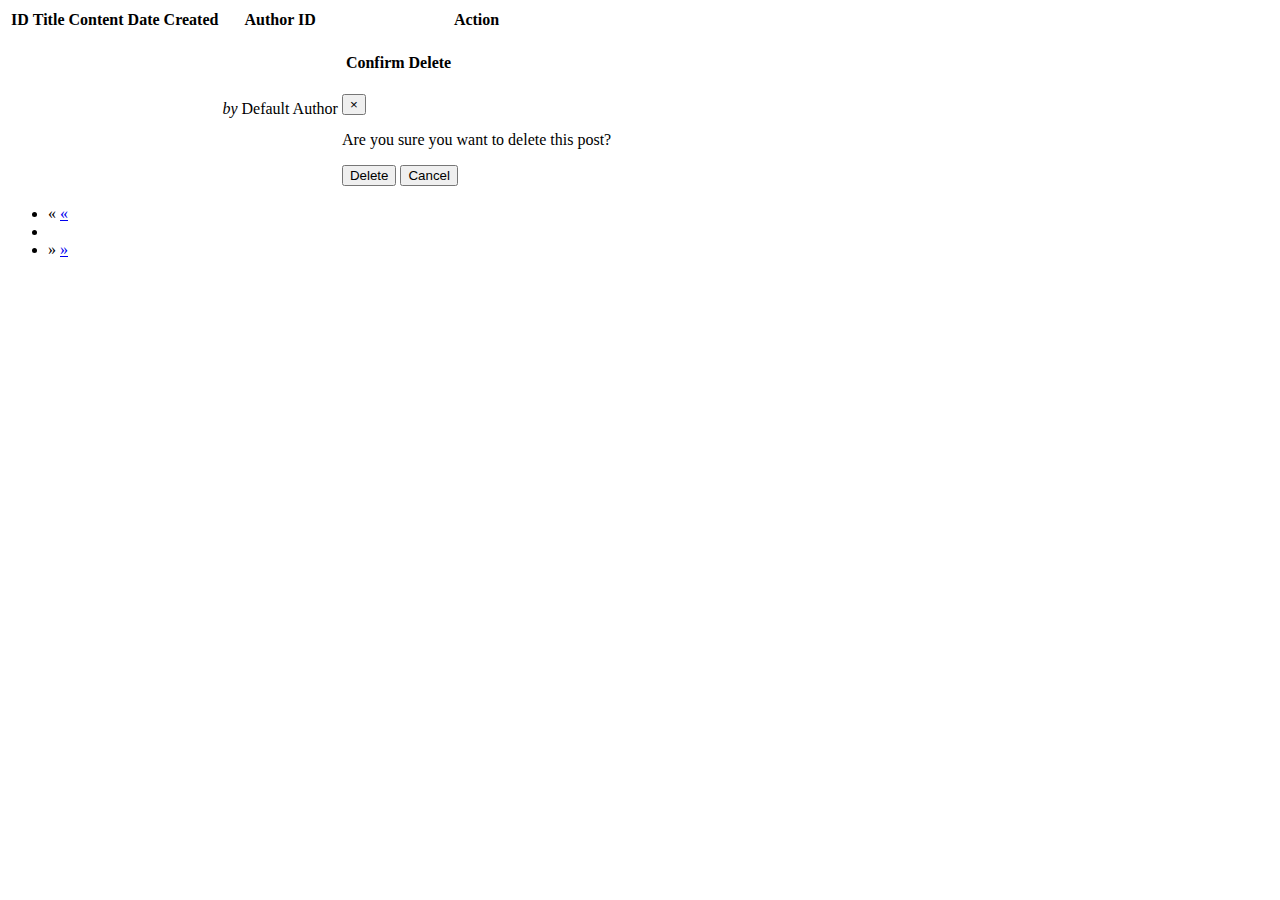
<file: src/main/resources/templates/posts/index.html>
<!DOCTYPE html>
<html xmlns:th="http://www.thymeleaf.org">
<head th:replace="layout::site-head">
    <title>Welcome to My Kitchen</title>
</head>
<body>
<header th:replace="layout::site-header"></header>

<div class="container">
    <table class="table table-hover">
        <thead>
        <tr>
            <th>ID</th>
            <th>Title</th>
            <th>Content</th>
            <th>Date Created</th>
            <th>Author ID</th>
            <th class="text-center" sec:authorize="hasAuthority('ADMIN')">Action</th>
        </tr>
        </thead>
        <tbody>
        <tr th:each="p : ${posts}">
            <td th:text="${p.id}"></td>
            <td th:text="${p.title}"></td>
            <td th:text="${p.body}"></td>
            <td th:text="${#dates.format(p.date, 'dd-MMM-yyyy')}"></td>
            <td>
				<span th:if="${p.author}" th:remove="tag">
	          		<i>by</i>
					<span th:text="${p.author.fullName != null ? p.author.fullName : p.author.username}">Default Author</span>
				</span>
            </td>
            <td class="text-center" sec:authorize="hasAuthority('ADMIN')">
                <a href="#" th:href="@{/posts/edit/{id}/(id=${p.id})}"><span class="fa fa-edit"></span></a>
                <a href="#" role="button" data-toggle="modal" data-target="#myModal"><span class="fa fa-trash"></span></a>
                <!-- The Modal -->
                <div class="modal fade" id="myModal">
                    <div class="modal-dialog">
                        <div class="modal-content">
                            <!-- Modal Header -->
                            <div class="modal-header">
                                <h4 class="modal-title"><span class="fa fa-trash"></span>&nbsp;Confirm Delete</h4>
                                <button type="button" class="close" data-dismiss="modal">&times;</button>
                            </div>
                            <div class="modal-body">
                                <p>Are you sure you want to delete this post? </p>
                            </div>
                            <!-- Modal footer -->
                            <div class="modal-footer">
                                <a th:href="@{'/posts/delete/'+${p.id}}"><button type="button" class="btn btn-danger">Delete</button></a>
                                <button type="button" class="btn btn-default" data-dismiss="modal">Cancel</button>
                            </div>
                        </div>
                    </div>
                </div>
            </td>
        </tr>
        </tbody>
    </table>
    <div class="row">
        <div class="col-md-12">
            <ul class="pagination justify-content-center">
                <!-- Send this if you want to let users to change page size property
                <li th:class="${posts.number eq 0} ? 'page-item disabled' : 'page-item'">
                    <a class="page-link" th:if="${not posts.first}" th:href="@{${'/posts'}(page=${posts.number-1},size=${posts.size})}">Previous</a>
                    <a class="page-link" th:if="${posts.first}" href="#">Previous</a>
                </li>
                -->

                <li th:class="${posts.number eq 0} ? 'page-item disabled' : 'page-item'">
                    <a class="page-link" th:if="${not posts.first}" th:href="@{${'/posts'}(page=${posts.number-1})}">&laquo;</a>
                    <a class="page-link" th:if="${posts.first}" href="#">&laquo;</a>
                </li>

                <li th:each="pageNo : ${#numbers.sequence(0, posts.totalPages - 1)}" th:class="${posts.number eq pageNo} ?
                'page-item active' : 'page-item'">
                    <a class="page-link" th:if="${posts.number  eq pageNo}" href="#">
                        <span th:text="${pageNo + 1}"></span>
                    </a>
                    <a class="page-link" th:if="${not (posts.number  eq pageNo)}" th:href="@{${'/posts'}(page=${pageNo})}">
                        <span th:text="${pageNo + 1}"></span>
                    </a>

                </li>
                <li th:class="${posts.number + 1 ge posts.totalPages} ? 'page-item disabled' : 'page-item'">
                    <a class="page-link" th:if="${not posts.last}" th:href="@{${'/posts'}(page=${posts.number+1})}">&raquo;</a>
                    <a class="page-link" th:if="${posts.last}" href="#">&raquo;</a>
                </li>
            </ul><!-- ./ pagination -->
        </div><!-- ./ col-md-7 -->
    </div><!-- ./ row -->
</div><!-- ./ container -->
<!-- The footer coming from layout -->
<footer th:replace="layout::site-footer"></footer>
</body>
</html>
</file>
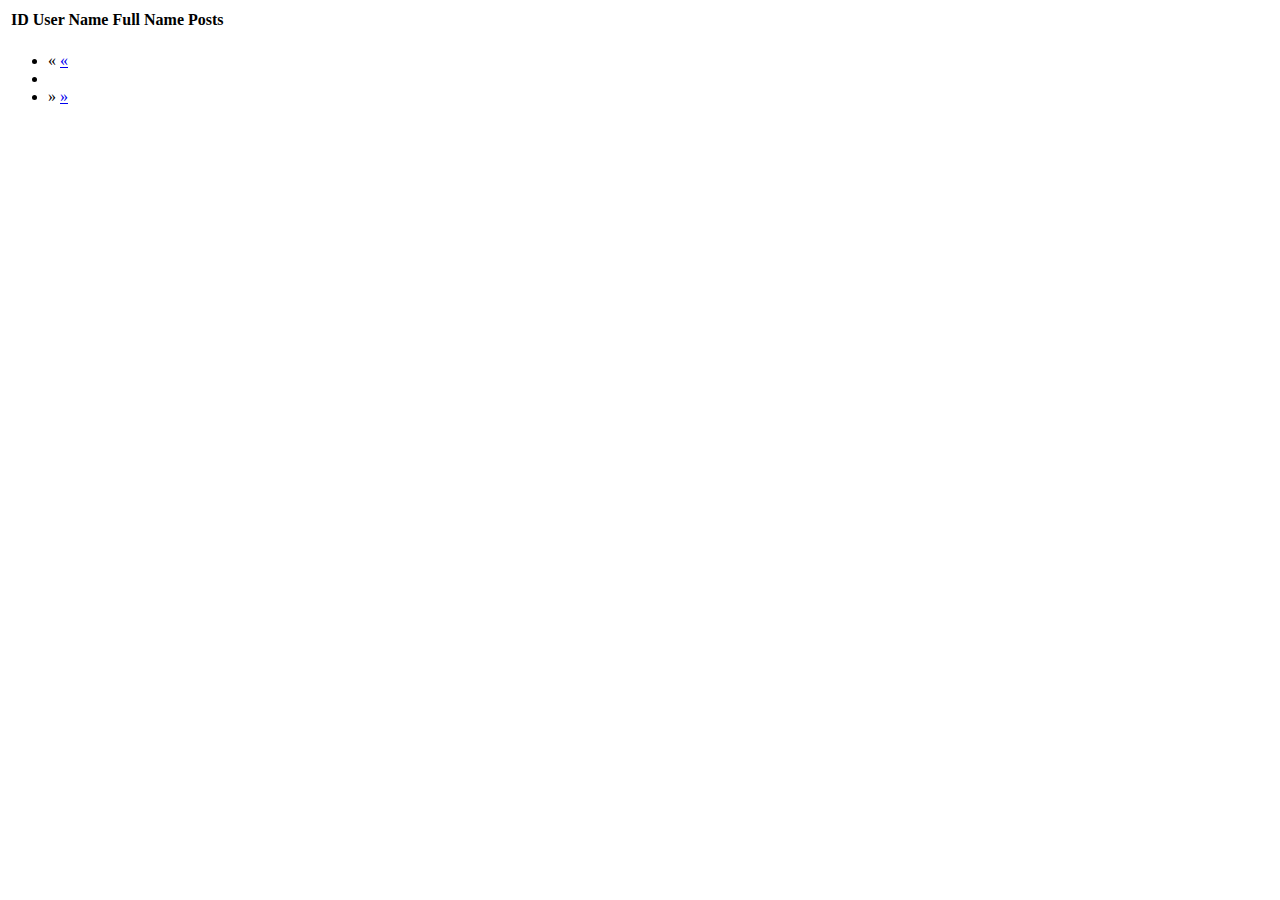
<file: src/main/resources/templates/users/index.html>
<!DOCTYPE html>
<html xmlns:th="http://www.thymeleaf.org">
<head th:replace="layout::site-head">
    <title>Welcome to Spring MVC Blog</title>
</head>
<body>
<header th:replace="layout::site-header"></header>

<div class="container">
    <table class="table table-hover">
        <thead>
        <tr>
            <th>ID</th>
            <th>User Name</th>
            <th>Full Name</th>
            <th>Posts</th>
        </tr>
        </thead>
        <tbody>
        <tr th:each="u : ${users}">
            <td th:text="${u.id}"></td>
            <td th:text="${u.userName}"></td>
            <td th:text="${u.fullName}"></td>
            <td th:text="${#lists.size(u.posts)}"></td>
        </tr>
        </tbody>
    </table>
    <div class="row">
        <div class="col-md-12">
            <ul class="pagination justify-content-center">
                <!-- Send this if you want to let users to change page size property
                <li th:class="${posts.number eq 0} ? 'page-item disabled' : 'page-item'">
                    <a class="page-link" th:if="${not posts.first}" th:href="@{${'/posts'}(page=${posts.number-1},size=${posts.size})}">Previous</a>
                    <a class="page-link" th:if="${posts.first}" href="#">Previous</a>
                </li>
                -->

                <li th:class="${users.number eq 0} ? 'page-item disabled' : 'page-item'">
                    <a class="page-link" th:if="${not users.first}" th:href="@{${'/users'}(page=${users.number-1})}">&laquo;</a>
                    <a class="page-link" th:if="${users.first}" href="#">&laquo;</a>
                </li>

                <li th:each="pageNo : ${#numbers.sequence(0, users.totalPages - 1)}" th:class="${users.number eq pageNo} ? 'page-item active' : 'page-item'">
                    <a class="page-link" th:if="${users.number  eq pageNo}" href="#">
                        <span th:text="${pageNo + 1}"></span>
                    </a>
                    <a class="page-link" th:if="${not (users.number  eq pageNo)}" th:href="@{${'/users'}(page=${pageNo})}">
                        <span th:text="${pageNo + 1}"></span>
                    </a>

                </li>
                <li th:class="${users.number + 1 ge users.totalPages} ? 'page-item disabled' : 'page-item'">
                    <a class="page-link" th:if="${not users.last}" th:href="@{${'/users'}(page=${users.number+1})}">&raquo;</a>
                    <a class="page-link" th:if="${users.last}" href="#">&raquo;</a>
                </li>
            </ul><!-- ./ pagination -->
        </div><!-- ./ col-md-7 -->
    </div><!-- ./ row -->
</div><!-- ./ container -->
<!-- The footer coming from layout -->
<footer th:replace="layout::site-footer"></footer>
</body>
</html>
</file>
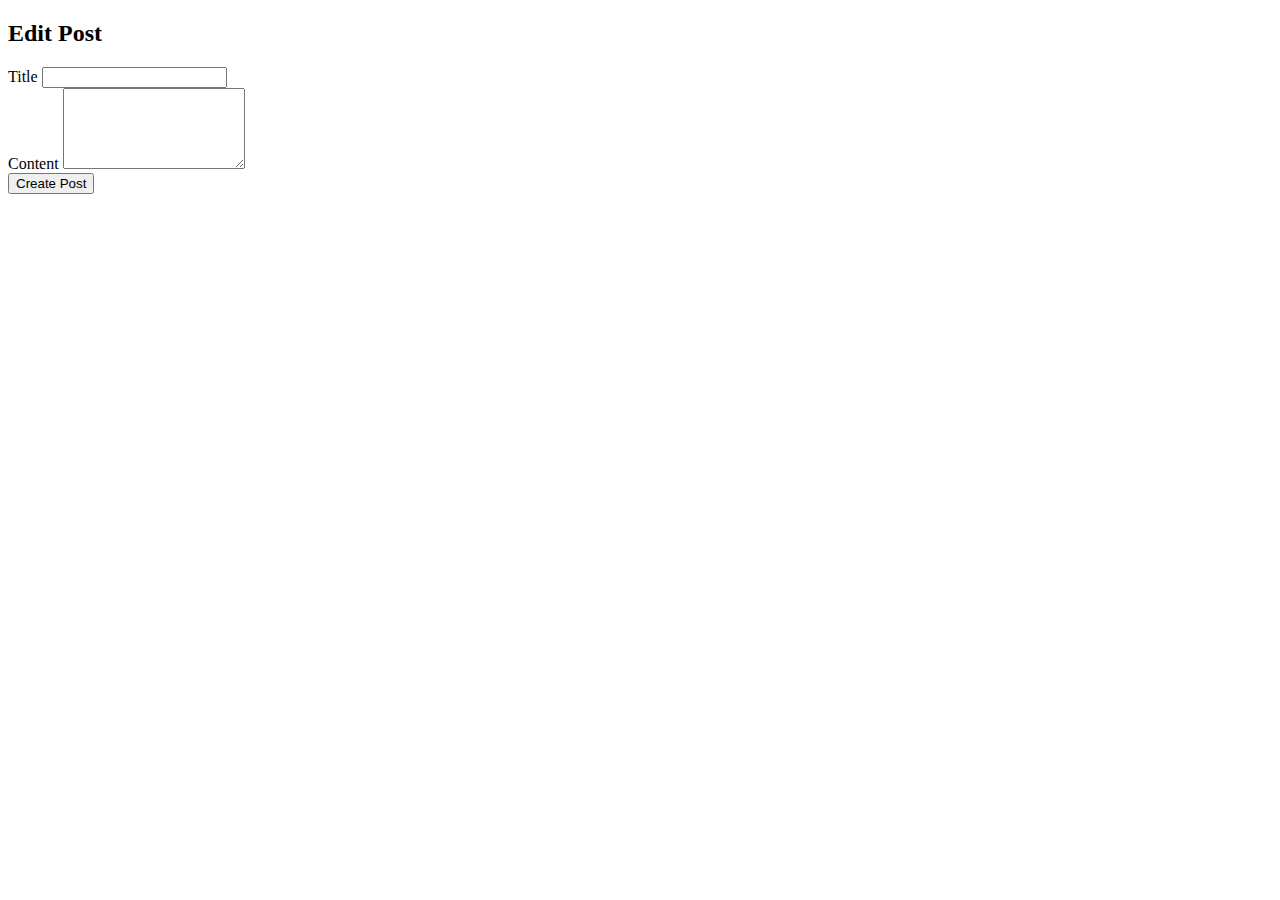
<file: src/main/resources/templates/posts/create.html>
<!DOCTYPE html>
<html xmlns:th="http://www.thymeleaf.org">

<head th:replace="layout::site-head">
    <title>Edit Post</title>
</head>

<body>
<header th:replace="layout::site-header"></header>

<h2>Edit Post</h2>

<div class="container row">
    <form action="#" th:action="@{/posts/create}" th:object="${post}" method="post" class="form col-md-5 col-md-offset-7">
        <div class="form-group">
            <label>Title</label>
            <input type="text" th:field="*{title}" th:class="${#fields.hasErrors('title') ? 'form-control is-invalid' : 'form-control'}" />
            <div th:if="${#fields.hasErrors('title')}" th:errors="*{title}" class="invalid-feedback"></div>
        </div><!-- Post Title -->
        <div class="form-group">
            <label>Content</label>
            <textarea rows="5" cols="" th:field="*{body}" th:class="${#fields.hasErrors('body') ? 'form-control is-invalid' : 'form-control'}" ></textarea>
            <div th:if="${#fields.hasErrors('body')}" th:errors="*{body}" class="invalid-feedback"></div>
            <div th:if="${#fields.hasErrors('author')}" th:errors="*{author}" class="invalid-feedback"></div>
        </div><!-- Post Content -->
        <div class="form-group clearfix">
            <button type="submit" class="btn btn-primary float-right">Create Post</button>
        </div><!-- Submit Button -->
        <div class="form-group">
            <div th:class="${successMessage} ? 'alert alert-success' : ''" th:text="${successMessage}"></div>
        </div><!-- Success message -->
    </form>
</div>

<footer th:replace="layout::site-footer"></footer>
</body>

</html>
</file>
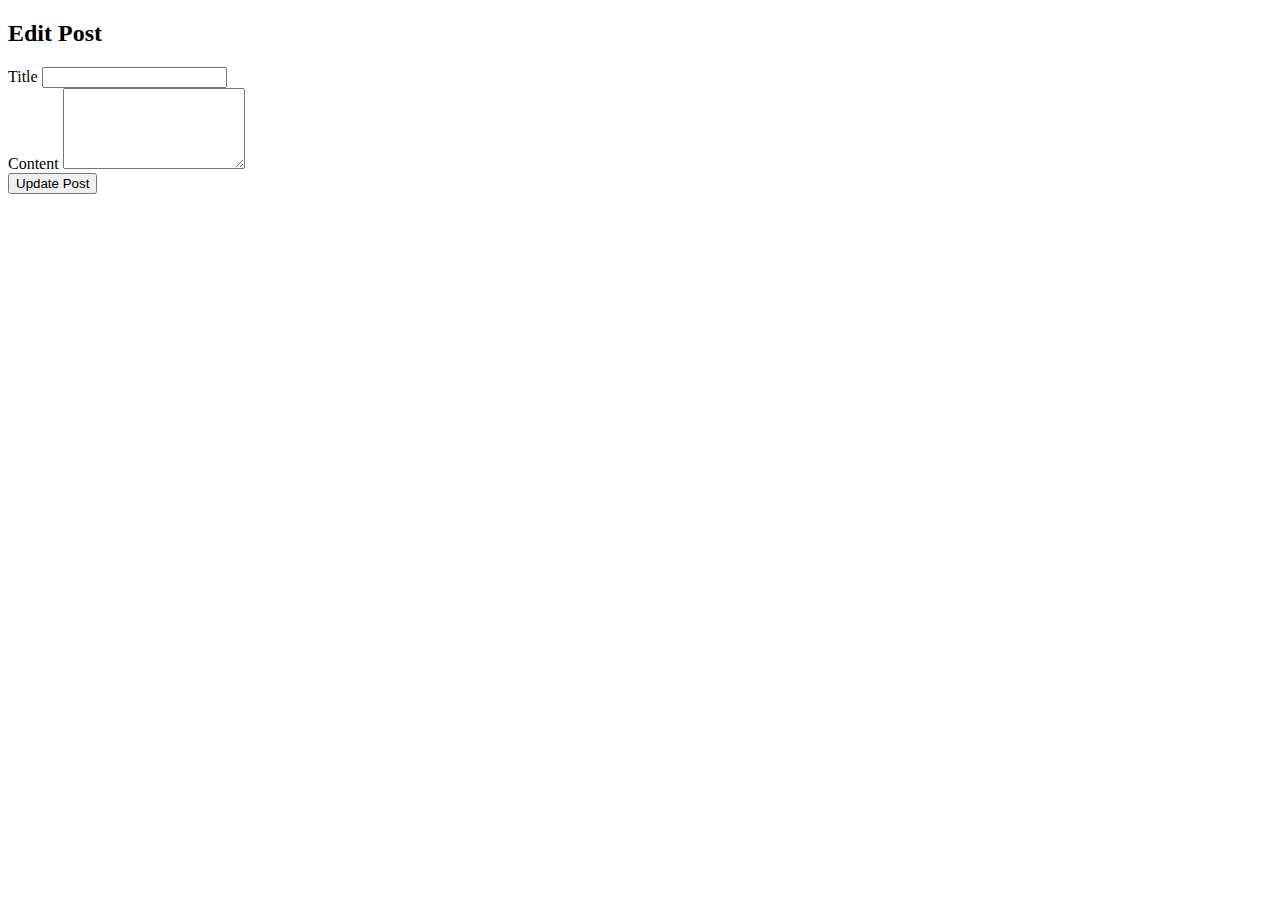
<file: src/main/resources/templates/posts/edit.html>
<!DOCTYPE html>
<html xmlns:th="http://www.thymeleaf.org">

<head th:replace="layout::site-head">
    <title>Edit Post</title>
</head>

<body>
<header th:replace="layout::site-header"></header>

<h2>Edit Post</h2>

<div class="container row">
    <form action="#" th:action="@{/posts/edit}" th:object="${post}" method="post" class="form col-md-5 col-md-offset-7">
        <div class="form-group">
            <label>Title</label>
            <input type="hidden" th:field="*{id}"/>
            <input type="hidden" th:field="*{author}"/>
            <input type="text" th:field="*{title}" th:class="${#fields.hasErrors('title') ? 'form-control is-invalid' : 'form-control'}" />
            <div th:if="${#fields.hasErrors('title')}" th:errors="*{title}" class="invalid-feedback"></div>
        </div><!-- Post Title -->
        <div class="form-group">
            <label>Content</label>
            <textarea rows="5" cols="" th:field="*{body}" th:class="${#fields.hasErrors('body') ? 'form-control is-invalid' : 'form-control'}" ></textarea>
            <div th:if="${#fields.hasErrors('body')}" th:errors="*{body}" class="invalid-feedback"></div>
        </div><!-- Post Content -->
        <div class="form-group clearfix">
            <button type="submit" class="btn btn-primary float-right">Update Post</button>
        </div><!-- Submit Button -->
        <div class="form-group">
            <div th:class="${successMessage} ? 'alert alert-success' : ''" th:text="${successMessage}"></div>
        </div><!-- Success message -->
    </form>
</div>

<footer th:replace="layout::site-footer"></footer>
</body>

</html>
</file>
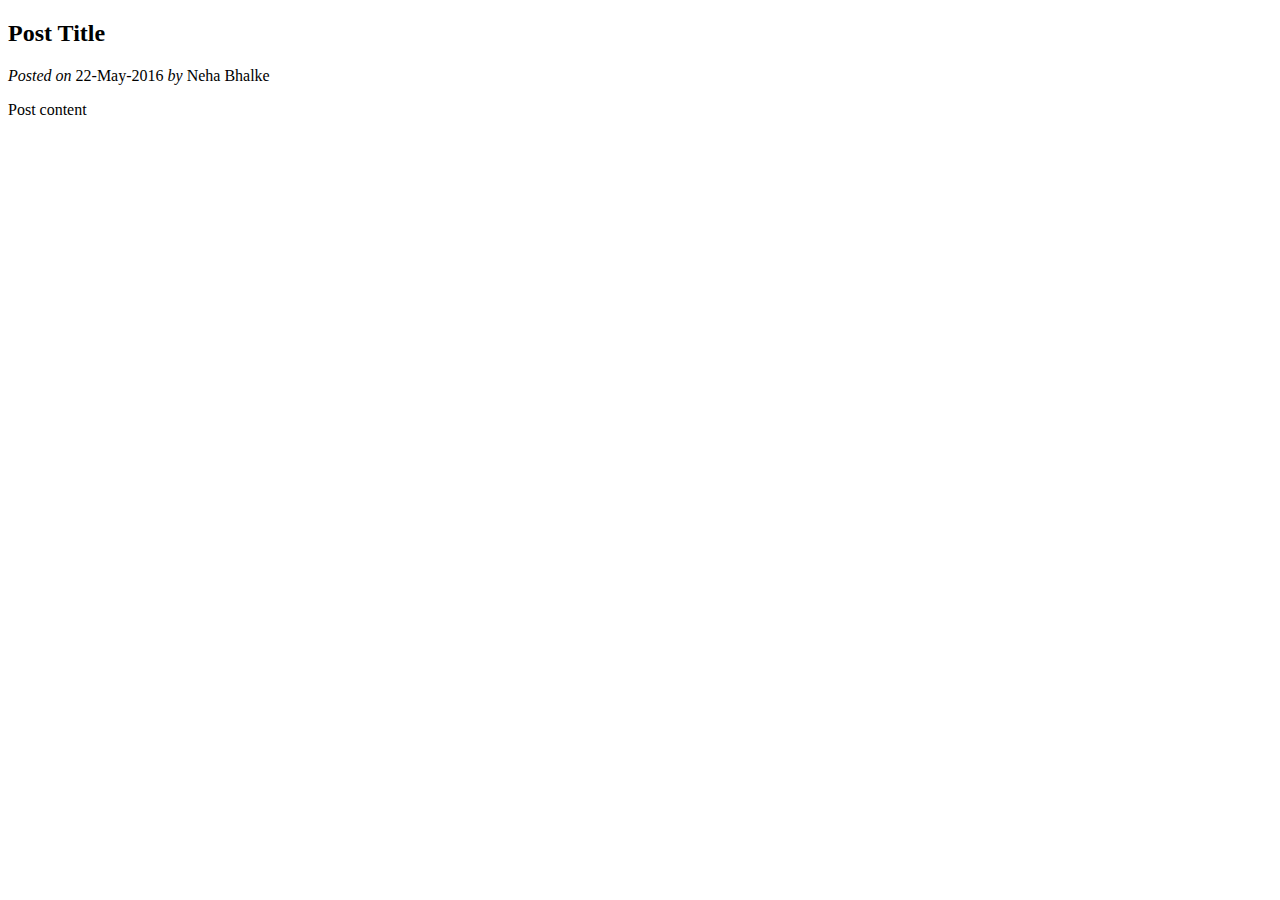
<file: src/main/resources/templates/posts/view.html>
<!DOCTYPE html>
<html xmlns:th="http://www.thymeleaf.org">

<head th:replace="layout::site-head">
    <title th:text="${post.title}">View Post</title>
</head>

<body>
<header th:replace="layout::site-header"></header>

<main id="posts">
    <article>
        <h2 class="title" th:text="${post.title}">Post Title</h2>
        <div class="date">
            <i>Posted on</i>
            <span th:text="${#dates.format(post.date, 'dd-MMM-yyyy')}">22-May-2016</span>
            <span th:if="${post.author}" th:remove="tag">
		    	<i>by</i>
		        <span th:text="${post.author.fullName != null ? post.author.fullName : post.author.username}">Neha Bhalke</span>
		    </span>
        </div>
        <p class="content" th:utext="${post.body}">Post content</p>
    </article>
</main>

<footer th:replace="layout::site-footer"></footer>
</body>

</html>
</file>
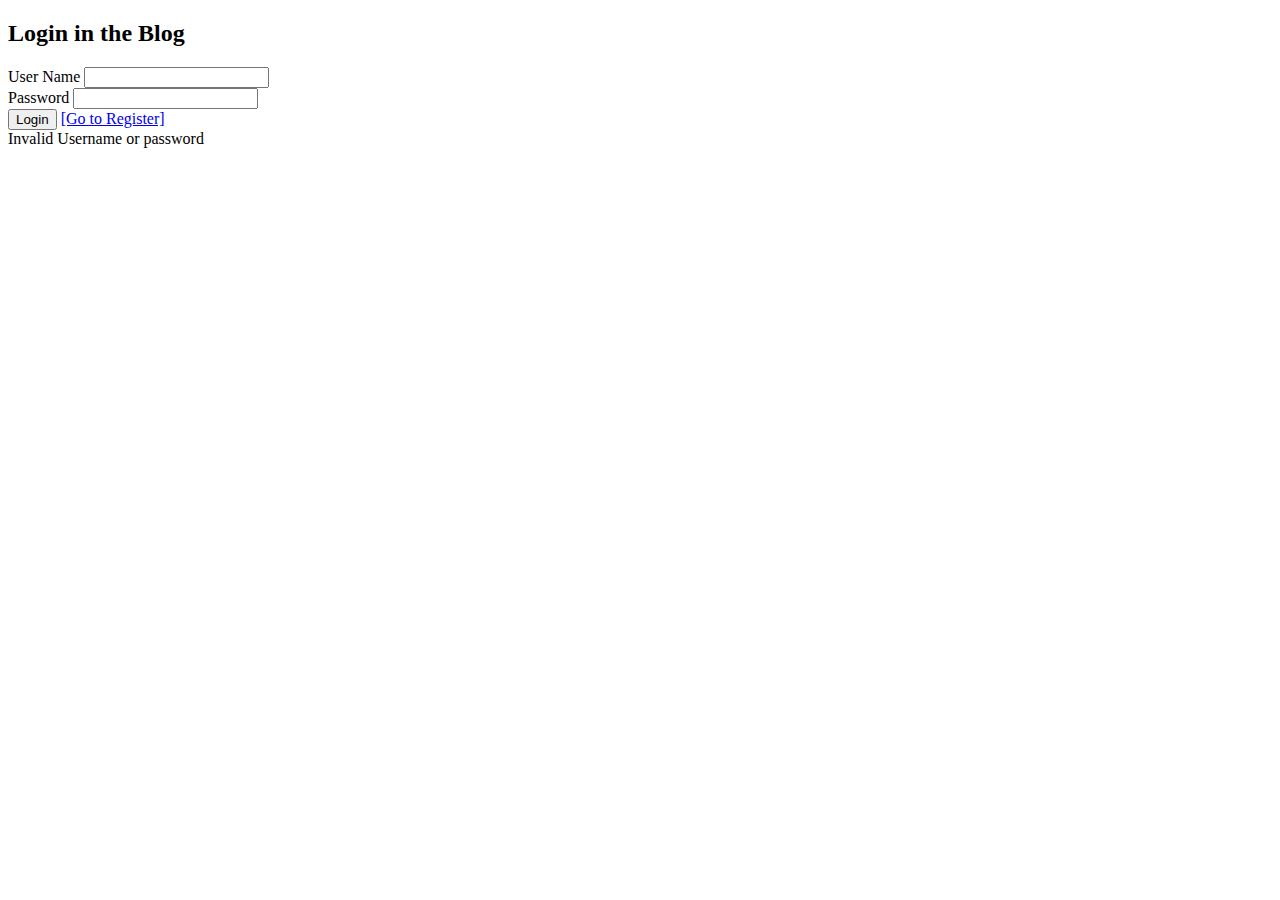
<file: src/main/resources/templates/users/login.html>
<!DOCTYPE html>
<html xmlns:th="http://www.thymeleaf.org">

<head th:replace="layout::site-head">
    <title>Login</title>
</head>

<body>
<header th:replace="layout::site-header"></header>

<h2>Login in the Blog</h2>

<div class="container row">
    <form method="post" th:action="@{/users/login}" class="form col-md-5 col-md-offset-7">
        <div class="form-group">
            <label for="userName">User Name</label>
            <input type="text" id="userName" name="userName" class="form-control"/>
        </div><!-- User name -->

        <div class="form-group">
            <label for="password">Password</label>
            <input type="password" id="passwordHash" name="passwordHash" class="form-control"/>
        </div><!-- Password -->

        <div class="form-group">
            <input type="submit" class="btn btn-primary pull-right" value="Login"/>
            <a href="register.html" th:href="@{/users/register}">[Go to Register]</a>
        </div><!-- Submit Button -->
        <div class="form-group alert alert-danger" th:if="${param.error}">Invalid Username or password</div><!-- Error message -->
    </form>

</div>

<footer th:replace="layout::site-footer"></footer>
</body>

</html>
</file>
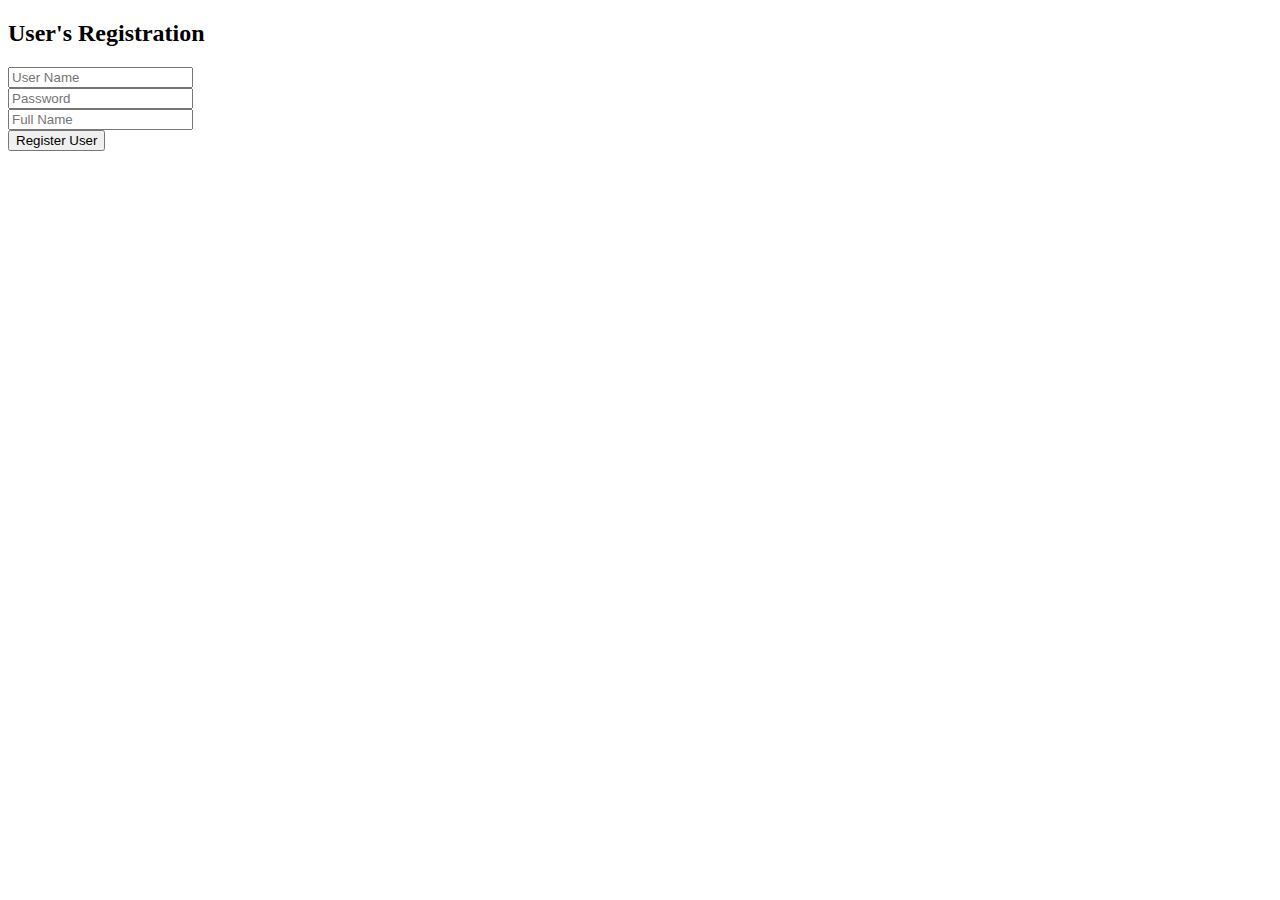
<file: src/main/resources/templates/users/register.html>
<!DOCTYPE html>
<html xmlns:th="http://www.thymeleaf.org">

<head th:replace="layout::site-head">
    <title>Login</title>
</head>

<body>
<header th:replace="layout::site-header"></header>

<h2>User's Registration</h2>

<div class="container row">
    <form action="#" th:action="@{/users/register}" th:object="${user}" method="post" class="form col-md-5 col-md-offset-7">
        <div class="form-group">
            <input type="text" th:field="*{userName}" placeholder="User Name" th:class="${#fields.hasErrors('userName') ? 'form-control is-invalid' : 'form-control'}" />
            <div th:if="${#fields.hasErrors('userName')}" th:errors="*{userName}" class="invalid-feedback"></div>
        </div><!-- User Name -->
        <div class="form-group">
            <input type="password" th:field="*{passwordHash}" placeholder="Password" th:class="${#fields.hasErrors('passwordHash') ? 'form-control is-invalid' : 'form-control'}" />
            <div th:if="${#fields.hasErrors('passwordHash')}" th:errors="*{passwordHash}" class="invalid-feedback"></div>
        </div><!-- Password -->
        <div class="form-group">
            <input type="text" th:field="*{fullName}" placeholder="Full Name" th:class="${#fields.hasErrors('fullName') ? 'form-control is-invalid' : 'form-control'}" />
            <label th:if="${#fields.hasErrors('fullName')}" th:errors="*{fullName}" class="invalid-feedback"></label>
        </div><!-- Full Name -->
        <div class="form-group clearfix">
            <button type="submit" class="btn btn-primary float-right">Register User</button>
        </div><!-- Submit Button -->
        <div class="form-group">
            <div th:class="${successMessage} ? 'alert alert-success' : ''" th:text="${successMessage}"></div>
        </div><!-- Success message -->
    </form>
</div>

<footer th:replace="layout::site-footer"></footer>
</body>

</html>
</file>
